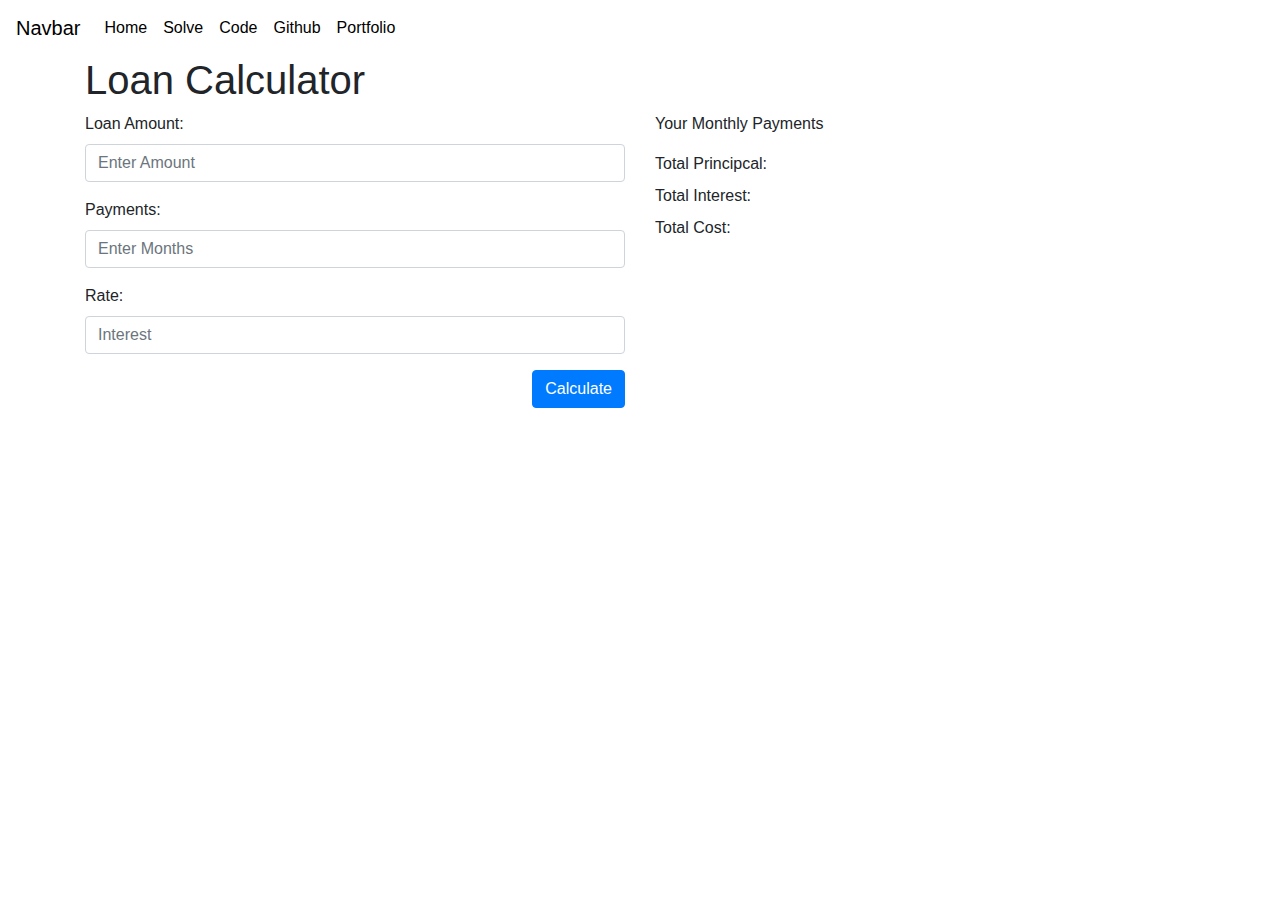
<file: solve.html>
<!DOCTYPE html>
<html lang="en">
  <head>
    <title>Mortgage Calculator</title>
    <!-- Required meta tags -->
    <meta charset="utf-8" />
    <meta
      name="viewport"
      content="width=device-width, initial-scale=1, shrink-to-fit=no"
    />

    <!-- Bootstrap CSS -->
    <link
      rel="stylesheet"
      href="https://stackpath.bootstrapcdn.com/bootstrap/4.3.1/css/bootstrap.min.css"
      integrity="sha384-ggOyR0iXCbMQv3Xipma34MD+dH/1fQ784/j6cY/iJTQUOhcWr7x9JvoRxT2MZw1T"
      crossorigin="anonymous"
    />
    <link rel="stylesheet" href="css/custom.css"
    />
  </head>
    <!-- End CSS -->

  <body>
      <nav class="navbar navbar-expand-sm" style="background-color: white;">
          <a class="navbar-brand" href="#">Navbar</a>
          <div class="collapse navbar-collapse">
              <ul class="navbar-nav mr-auto mt-2 mt-lg-0">
                  <li class="nav-item ">
                      <a class="nav-link" href="index.html">Home <span class="sr-only">(current)</span></a>
                  </li>
                  <li class="nav-item">
                      <a class="nav-link active" href="solve.html">Solve</a>
                  </li>
                  <li class="nav-item">
                    <a class="nav-link" href="Code.html">Code</a>
                </li>
                <li class="nav-item">
                    <a class="nav-link" target="_blank" href="https://github.com/ChristAren">Github</a>
                </li>
                <li class="nav-item">
                    <a class="nav-link" target="_blank" href="https://rensel-portfolio.netlify.app/">Portfolio</a>
                </li> 
              </ul>
          </div>
      </nav>
      <!-- End NavBar -->

      <div class="container">
        <h1 class="mb-2">Loan Calculator</h1>
        <div class="row">
            <div class="col loanform">
                <div class="form-group">
                    <label for="loanAmount">Loan Amount:</label>
                    <input class="form-control" type="number" placeholder = "Enter Amount" id="loanAmount">
                </div>
                <div class="form-group">
                    <label for="loanTerm">Payments:</label>
                    <input class="form-control" type="number" placeholder = "Enter Months" id="loanTerm">
                </div>
                <div class="form-group">
                    <label for="loanRate">Rate:</label>
                    <input class="form-control" type="number" placeholder = "Interest" id="loanRate">
                </div>
                <div class="form-group">
                    <button id="Submit" type="submit" class="btn btn-primary float-right">Calculate</button>
                </div>
            </div>
            <div class="col loanInfo">
                <div id="paymentTitle">
                    <p>Your Monthly Payments</p>
                </div>
                <h1 class="text-center" id="payment"></h1>
                <div class="row">
                    <div class="col">
                        <label class="text-left">Total Principcal:</label>
                    </div>
                    <div class="col text-right" id="totalPrincipal"></div>
                </div>
                <div class="row">
                    <div class="col">
                        <label class="text-left">Total Interest:</label>
                    </div>
                    <div class="col text-right" id="totalInterest"></div>
                </div>
                <div class="row">
                    <div class="col">
                        <label class="text-left">Total Cost:</label>
                    </div>
                    <div class="col text-right" id="totalCost"></div>
                </div>
            </div>
        </div>
        <div class="row mt-5">
            <div class="col">
                <table id="ResultsTable" class="table table-striped table-hover">
                    <thead id="tableheader" class="bg-dark text-white">
                        <tr>
                            <th>Month</th>
                            <th>Payment</th>
                            <th>Principal</th>
                            <th>Interest</th>
                            <th>Total Interest</th>
                            <th>Balance</th>
                        </tr>
                    </thead>
                    <tbody id="TableOutput">
                        <!--Payments Template Data will go here-->
                        <!--<tr><td>...-->
                    </tbody>
                </table>
            </div>
        </div>
    </div>
      

    <!-- Optional JavaScript -->
    <!-- jQuery first, then Popper.js, then Bootstrap JS -->
    <script
      src="https://code.jquery.com/jquery-3.3.1.slim.min.js"
      integrity="sha384-q8i/X+965DzO0rT7abK41JStQIAqVgRVzpbzo5smXKp4YfRvH+8abtTE1Pi6jizo"
      crossorigin="anonymous"
    ></script>
    <script
      src="https://cdnjs.cloudflare.com/ajax/libs/popper.js/1.14.7/umd/popper.min.js"
      integrity="sha384-UO2eT0CpHqdSJQ6hJty5KVphtPhzWj9WO1clHTMGa3JDZwrnQq4sF86dIHNDz0W1"
      crossorigin="anonymous"
    ></script>
    <script
      src="https://stackpath.bootstrapcdn.com/bootstrap/4.3.1/js/bootstrap.min.js"
      integrity="sha384-JjSmVgyd0p3pXB1rRibZUAYoIIy6OrQ6VrjIEaFf/nJGzIxFDsf4x0xIM+B07jRM"
      crossorigin="anonymous"
    ></script>
    <script src="js/custom.js"
    ></script>
        <!-- End JavaScript -->
  </body>
</html>
</file>
<file: css/custom.css>
.navbar a {
    color: black;
}
#form1 {
    text-align: right;
    display: inline-block;
}
</file>
